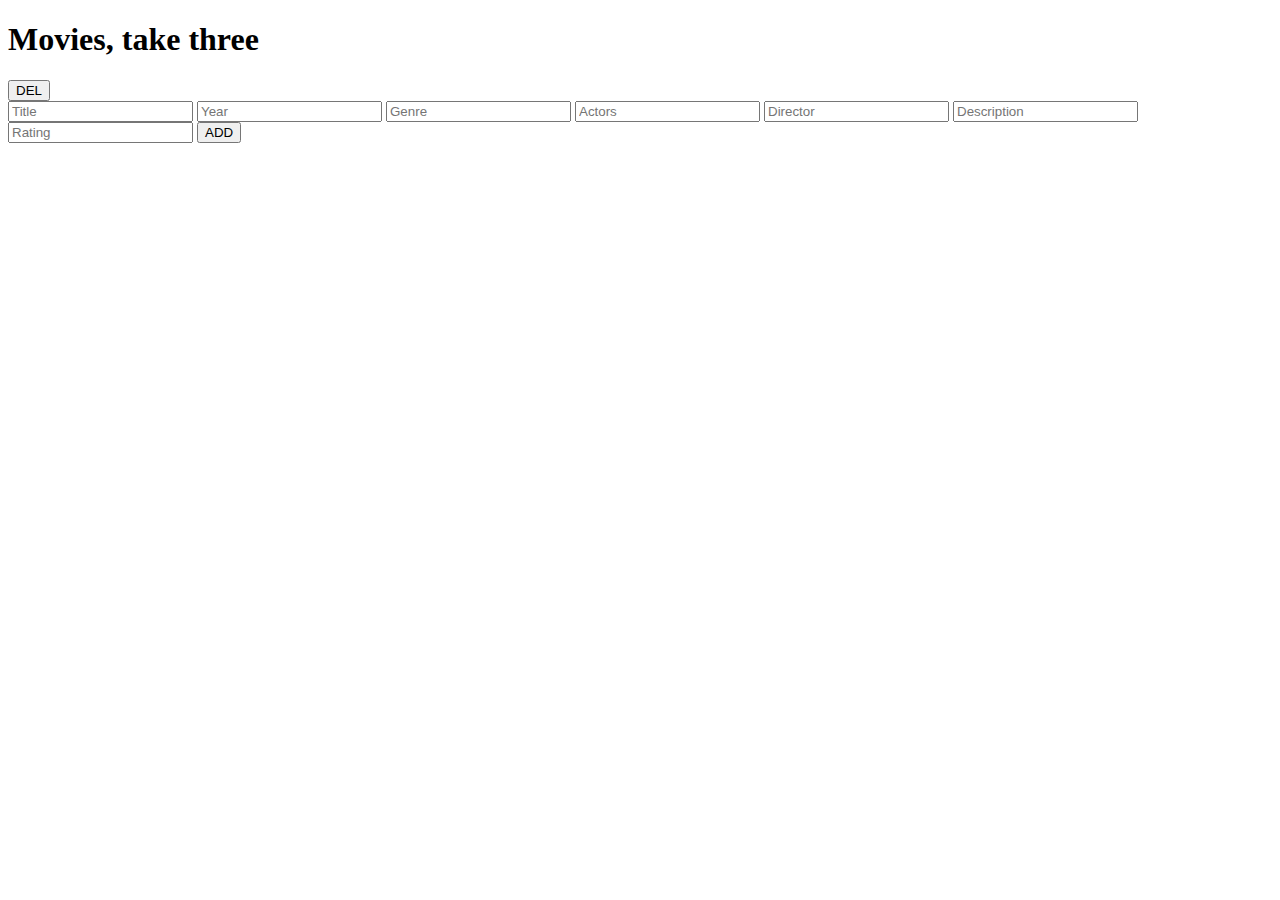
<file: movies-application.html>
<!DOCTYPE html>
<html lang="en">
<head>
	<meta charset="UTF-8">
	<title>Title</title>
	<!--FAVICON-->
	<link rel="shortcut icon" href="img/MoonConceptSmallPatch03.svg" type="image/x-icon">
	<!--MOBILE-->
	<meta name="viewport" content="width=device-width, initial-scale=1">
	<!--CSS-->
	<link rel="stylesheet" href="css/movies-application.css">
	<!--BOOTSTRAP-->
	<link href="https://cdn.jsdelivr.net/npm/bootstrap@5.0.2/dist/css/bootstrap.min.css" rel="stylesheet" integrity="sha384-EVSTQN3/azprG1Anm3QDgpJLIm9Nao0Yz1ztcQTwFspd3yD65VohhpuuCOmLASjC" crossorigin="anonymous">
</head>

<body>
	<h1>Movies, take three</h1>

	<!--TEST-->
	<button id="del-btn"  class="btn btn-primary mx-3 my-3">DEL</button>


	<!--MOVIES-->
	<section id="movie-container">



	</section>


	<!--MENU-->
	<section id="menu-container">
		<input id="title-input" type="text" class="form-input mx-3 my-3" placeholder="Title">
		<input id="year-input" type="text" class="form-input mx-3 my-3" placeholder="Year">
		<input id="genre-input" type="text" class="form-input mx-3 my-3" placeholder="Genre">
		<input id="actors-input" type="text" class="form-input mx-3 my-3" placeholder="Actors">
		<input id="director-input" type="text" class="form-input mx-3 my-3" placeholder="Director">
		<input id="plot-input" type="text" class="form-input mx-3 my-3" placeholder="Description">
		<input id="rating-input" type="text" class="form-input mx-3 my-3" placeholder="Rating">
		<button id="add-btn" class="btn btn-primary mx-3 my-3">ADD</button>
	</section>



	<!--MODAL-->
	<modal id="edit-form">




	</modal>


	<!--SCRIPT-->
	<section>
		<!--jQuery-->
		<script src="https://code.jquery.com/jquery-2.2.4.min.js" integrity="sha256-BbhdlvQf/xTY9gja0Dq3HiwQF8LaCRTXxZKRutelT44=" crossorigin="anonymous"></script>
		<!--bootstrap-->
		<script src="https://cdn.jsdelivr.net/npm/bootstrap@5.0.2/dist/js/bootstrap.bundle.min.js" integrity="sha384-MrcW6ZMFYlzcLA8Nl+NtUVF0sA7MsXsP1UyJoMp4YLEuNSfAP+JcXn/tWtIaxVXM" crossorigin="anonymous"></script>
		<!--JS-->
		<script src="js/movies-application.js"></script>

	</section>
</body>
</html>
</file>
<file: css/movies-application.css>
/* MOVIE CARDS*/
.movie-card {
    width: 350px;
    margin: 10px;
}

/* LOADER */
#loader {
    display: flex;
    justify-items: center;
    width: 400px;
    background-color: pink;
}

/* MODAL */
#edit-modal {
    display: none;
    position: fixed;
    z-index: 1;
    left: 0;
    top: 0;
    height: 100%;
    width: 100%;
    overflow: auto;
    background-color: rgba(0,0,0,0.5);
}

.modal-content {
    background-color: #f4f4f4;
    margin: 20% auto;
    padding: 20px;
    width: 70%;
    box-shadow: 0 5px 8px 0 rgba(0,0,0,0.2), 0 7px 20px 0 rgba(0,0,0,0.17);

    animation-name: modal-open;
    animation-duration: 1s;
    z-index: 2;

}

.close-btn:hover, .close-btn:focus {
    color: #000;
    text-decoration: none;
    cursor: pointer;
}

@keyframes modal-open {
    from{ opacity: 0}
    to { opacity: 1}
}
</file>
